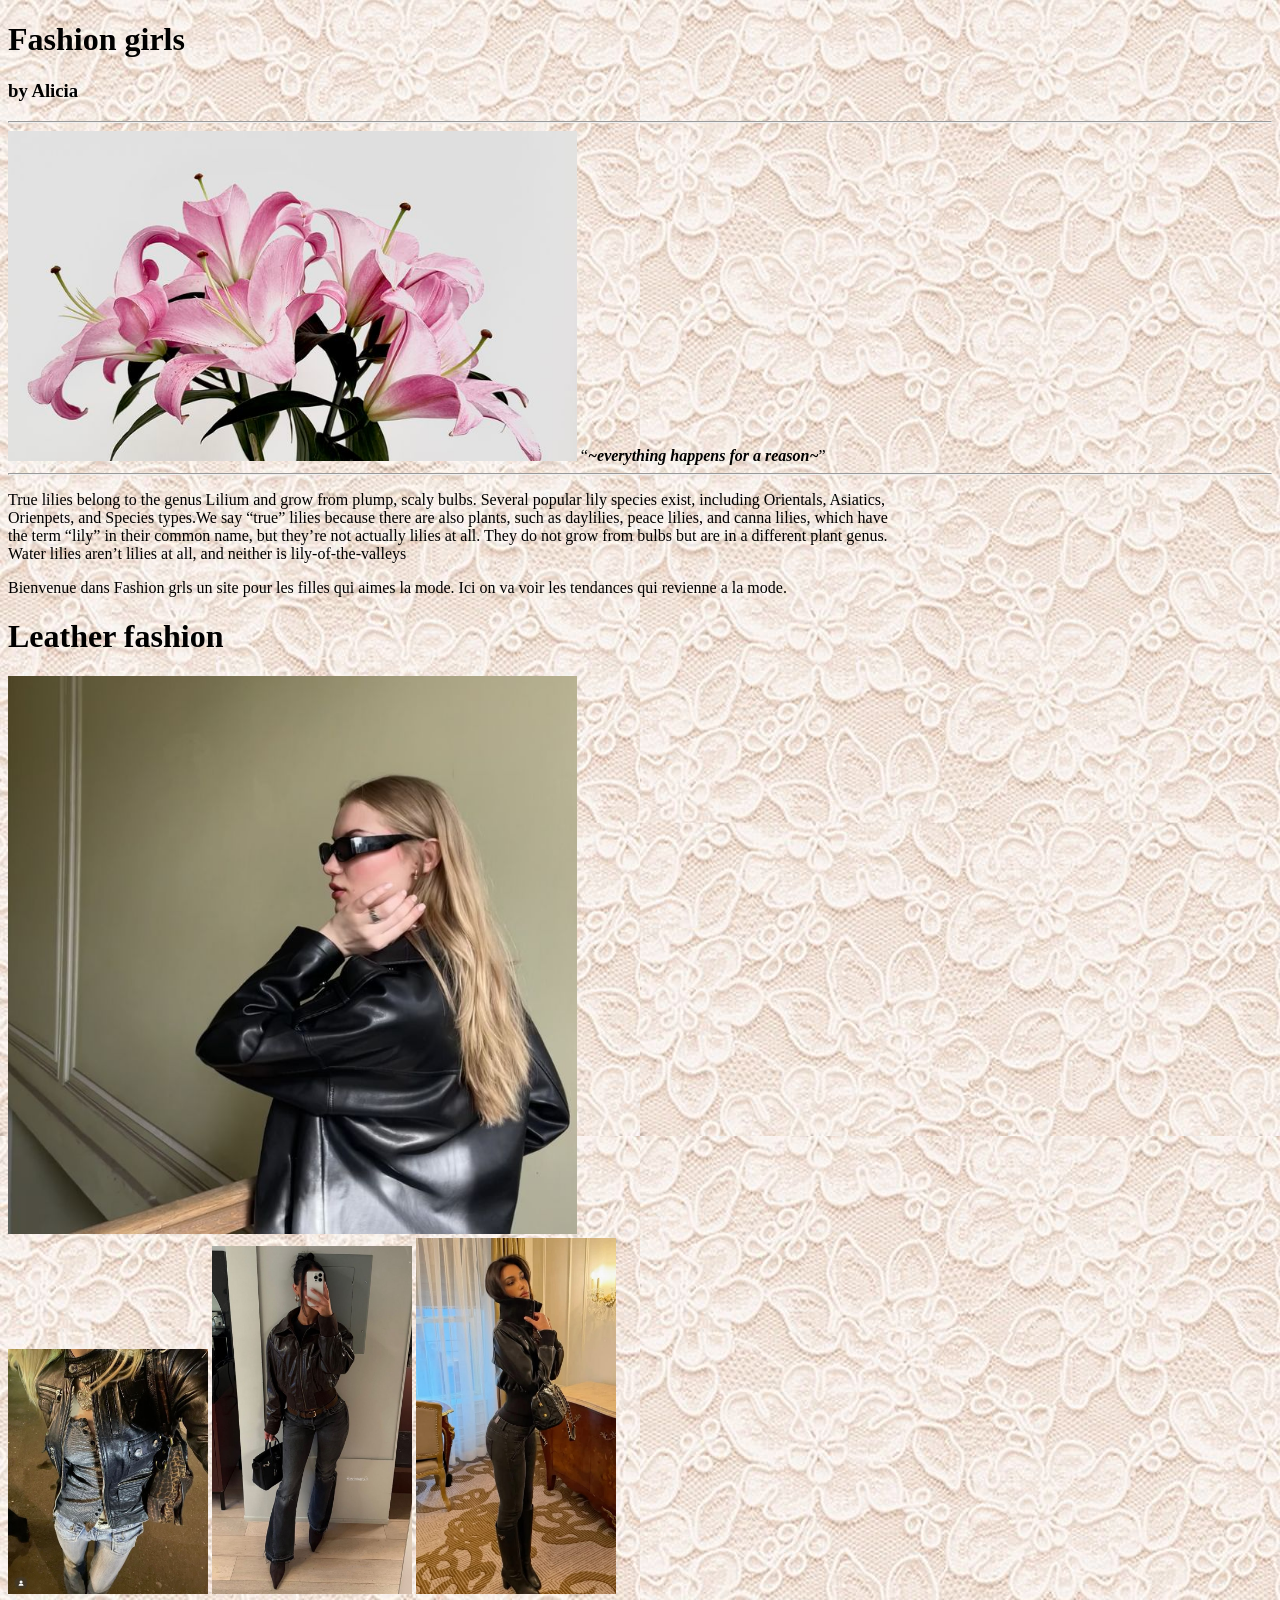
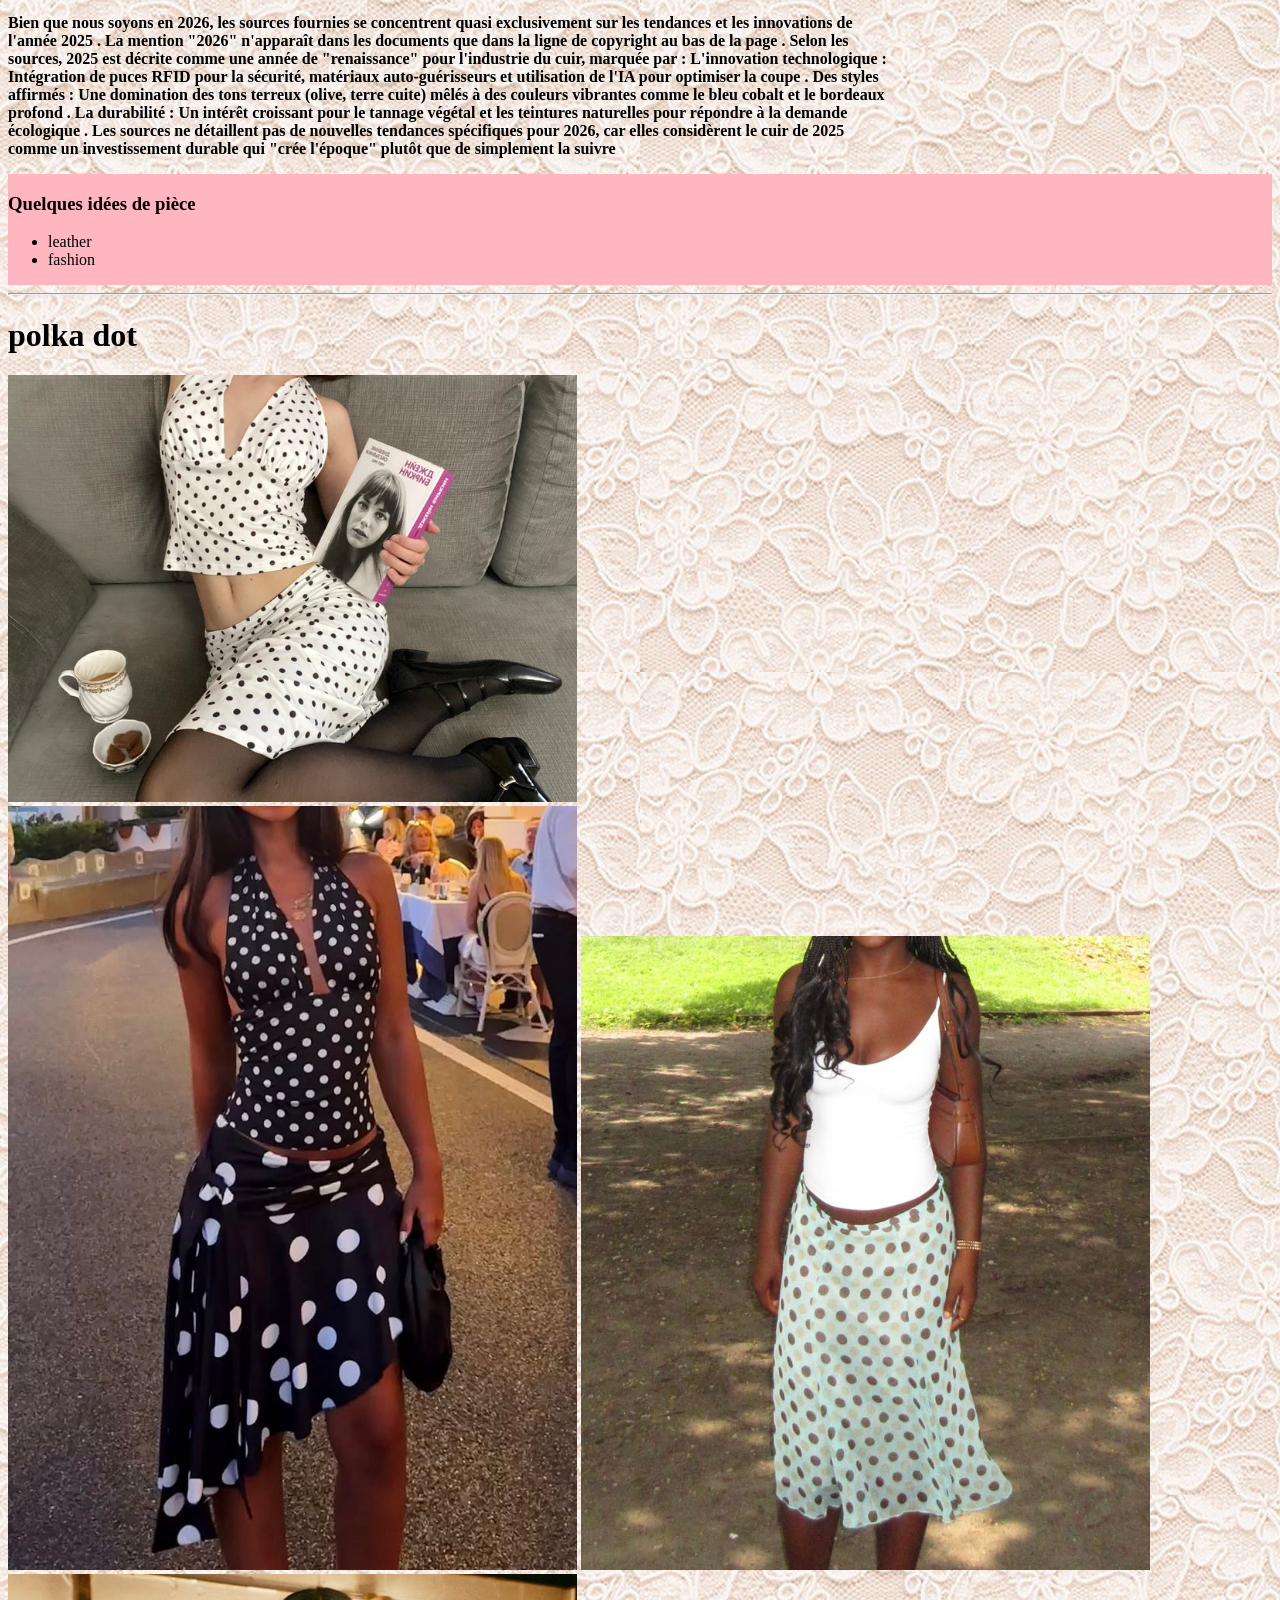
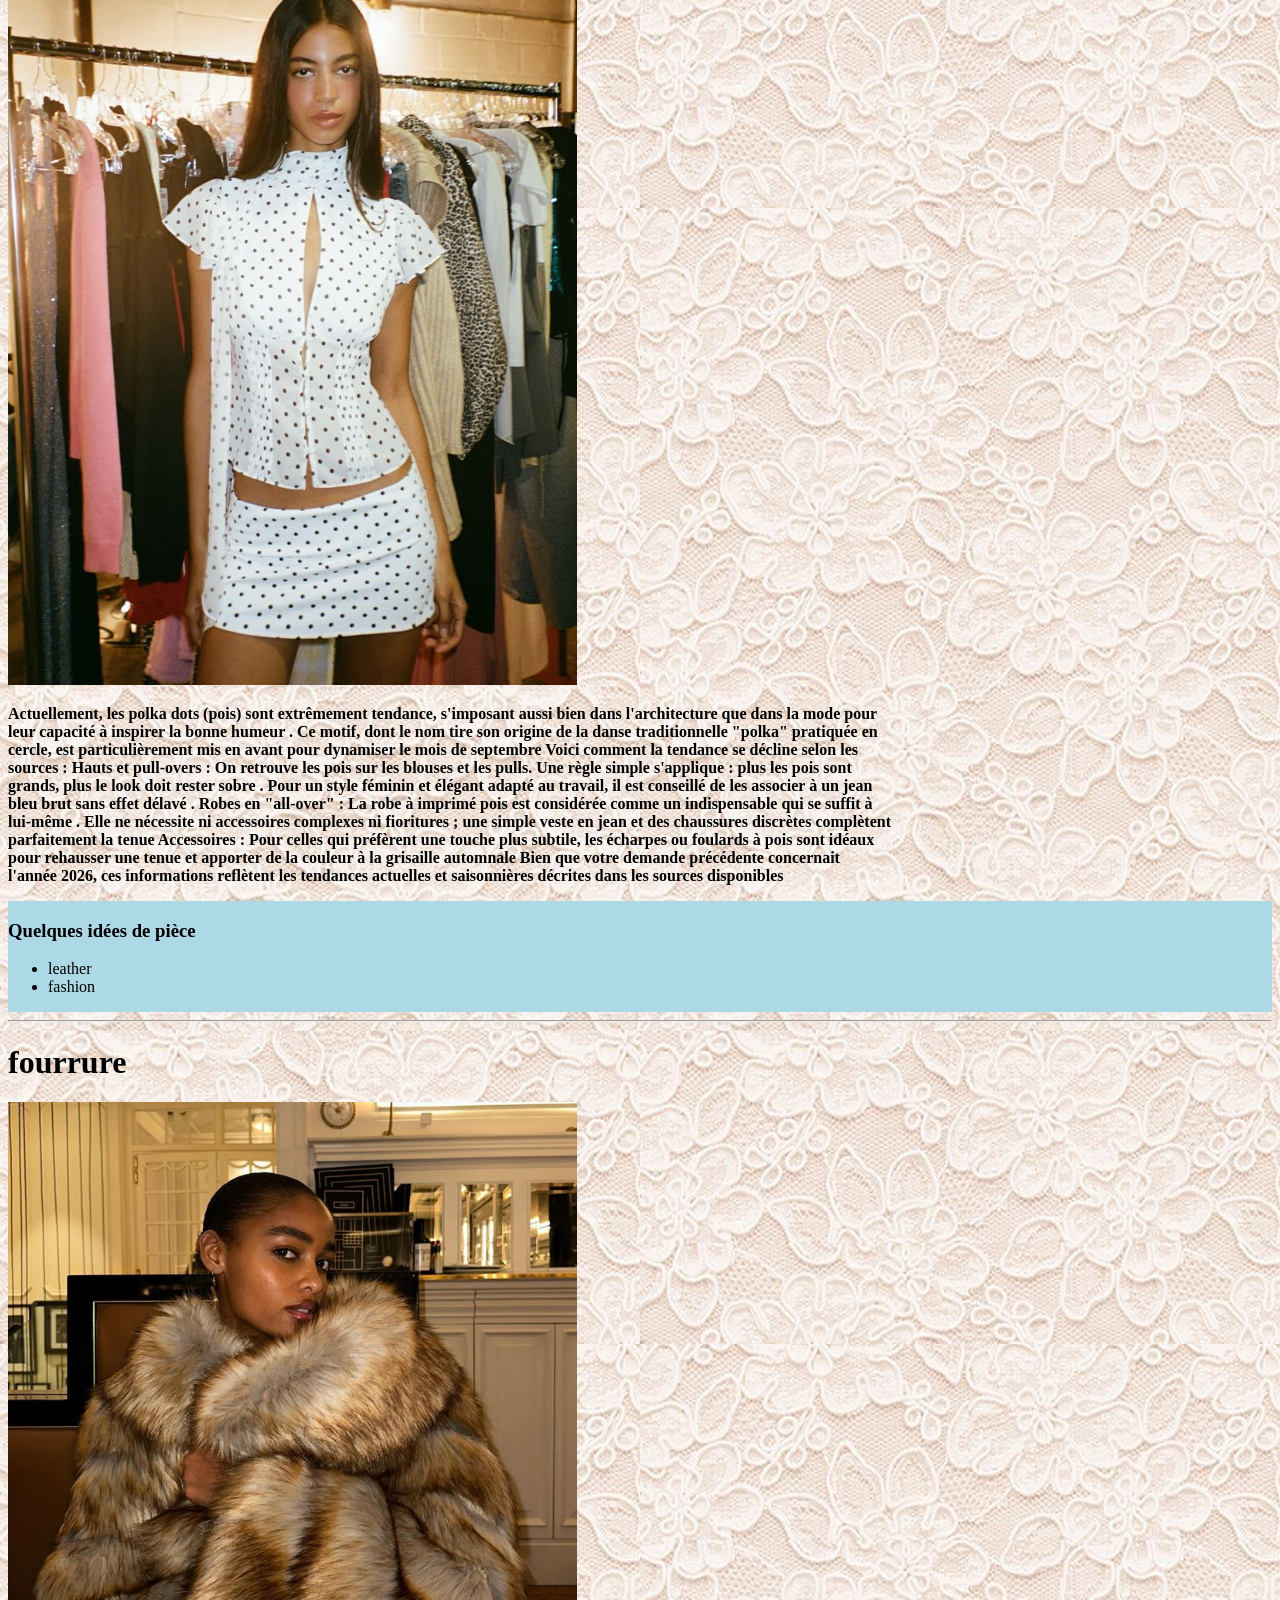
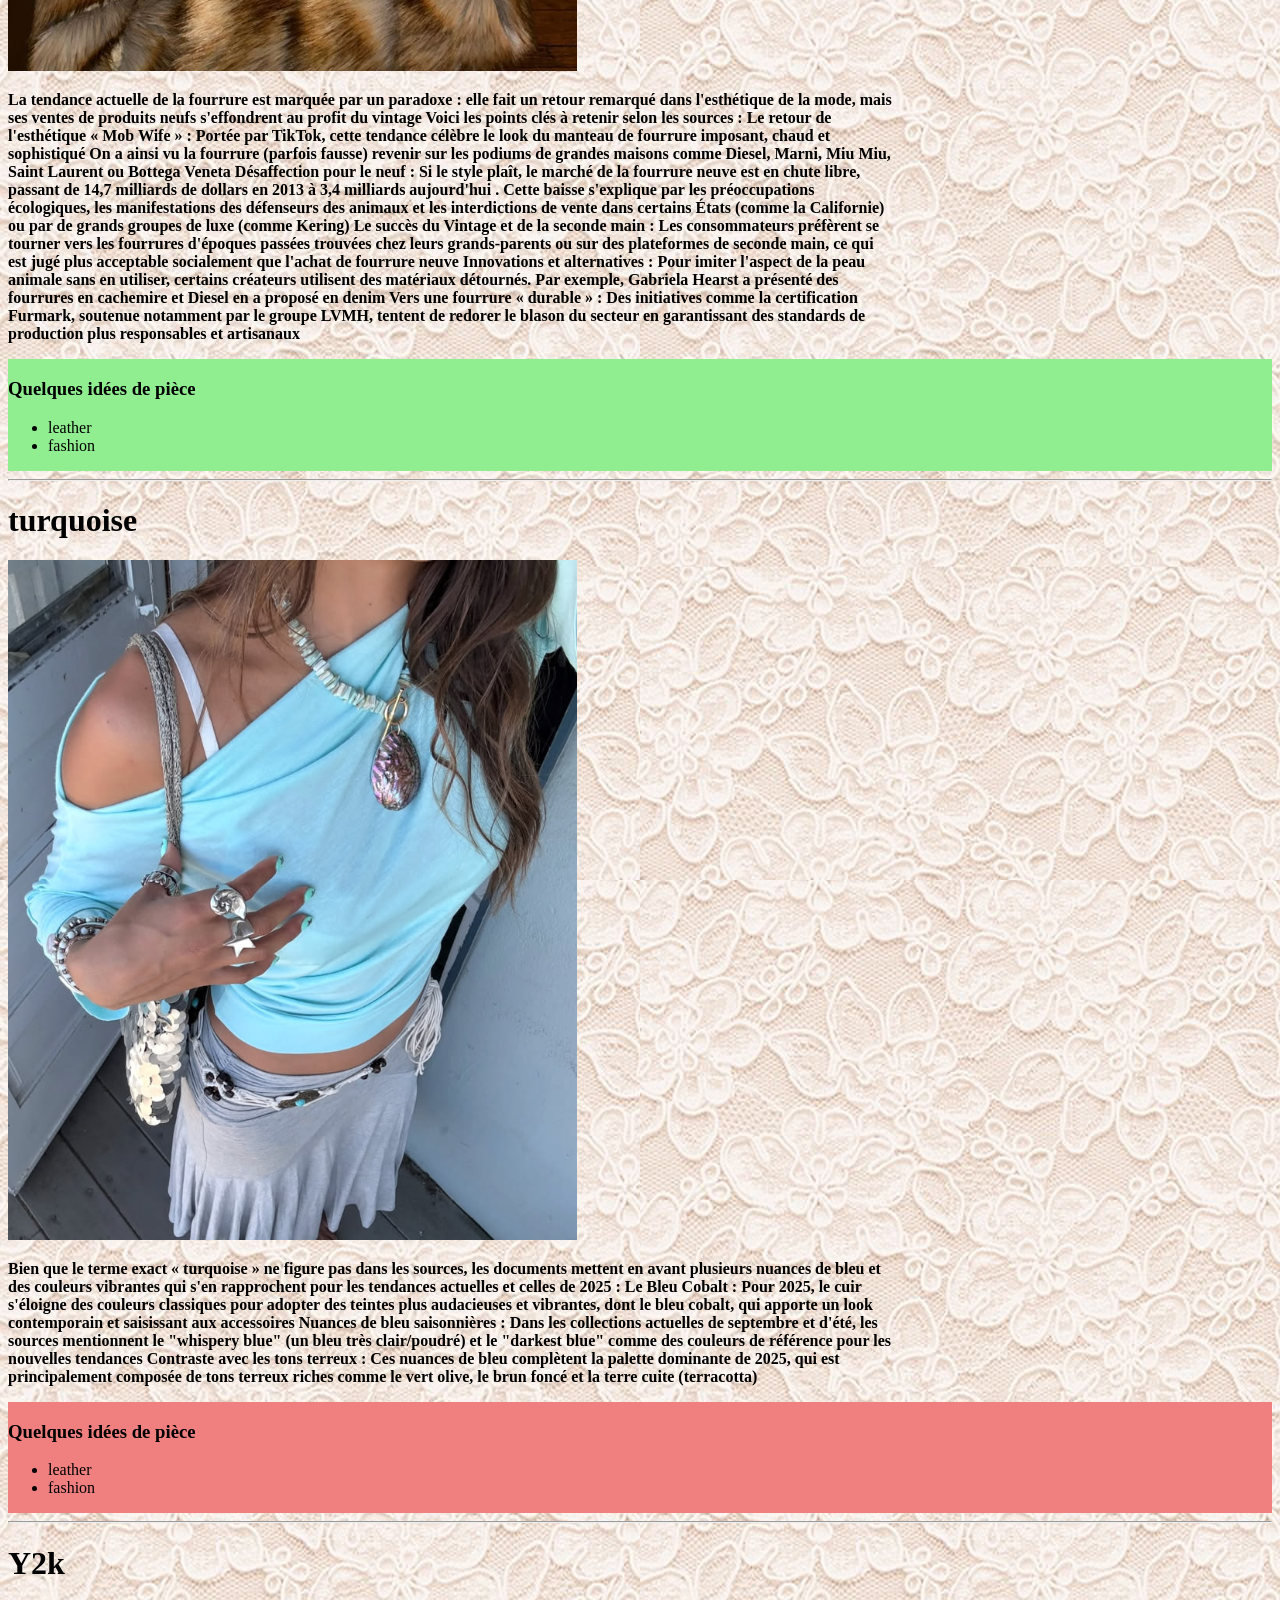
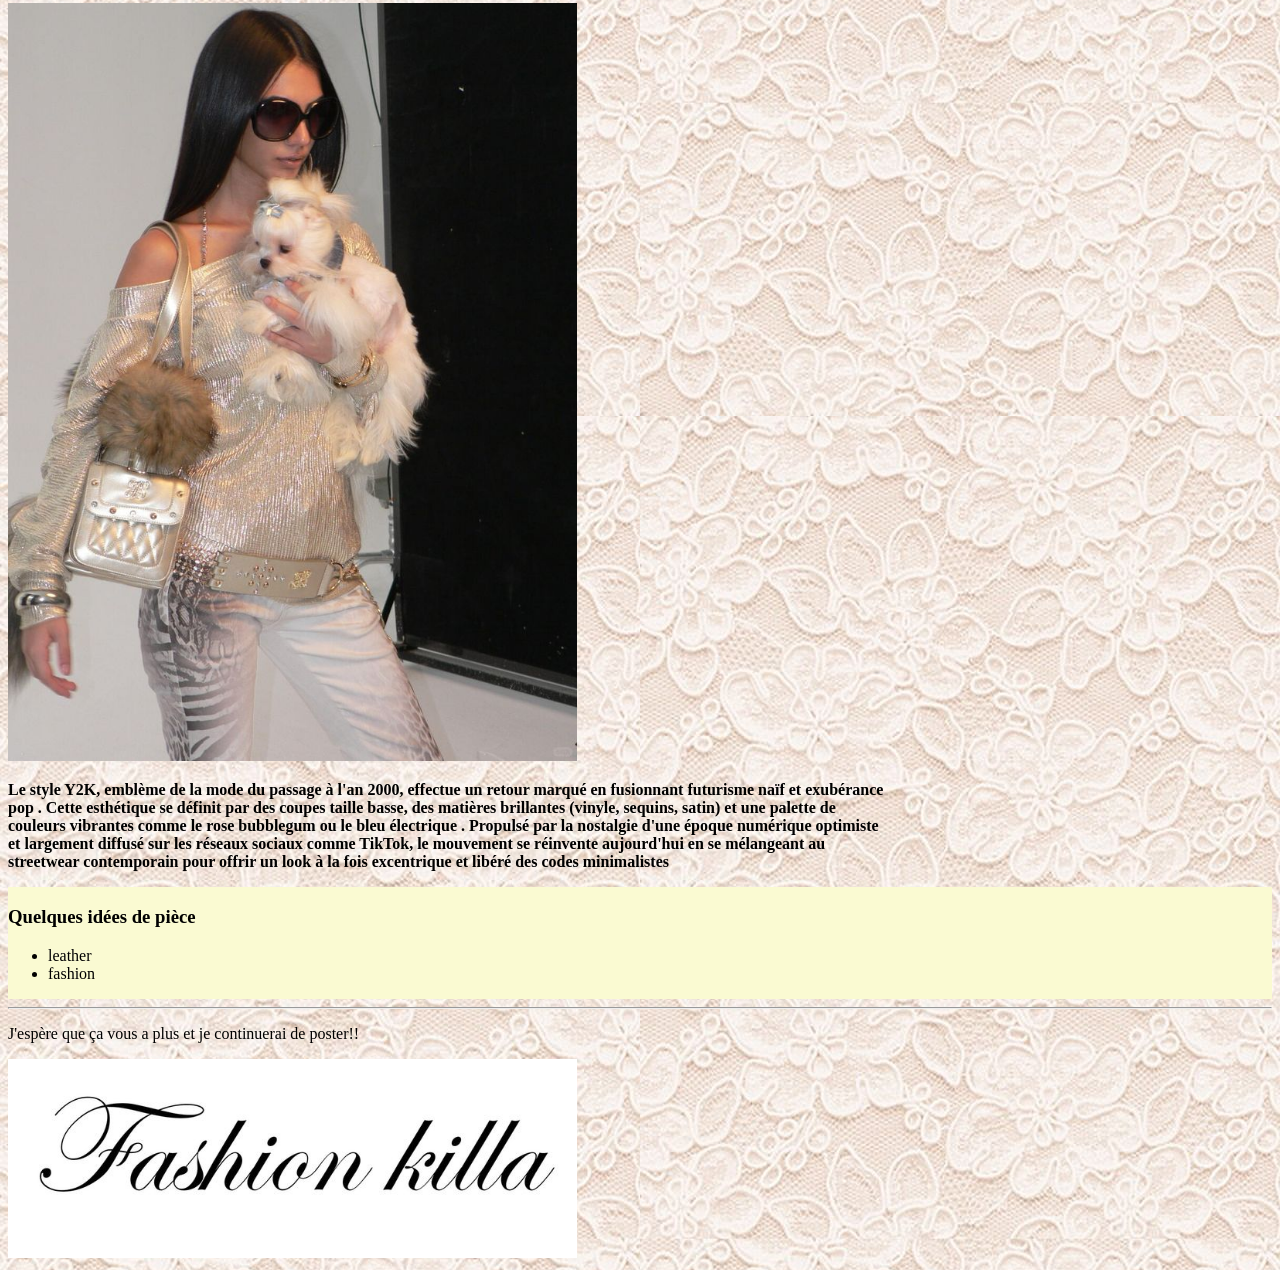
<file: index.html>
<!DOCTYPE html>
<html>
<head> 
	<title> fashion girl.com </title>
	<link rel="stylesheet" type="text/css" href="style.css">
</head>
<body>
	<h1> Fashion girls </h1>
<h3>by <strong> Alicia</strong></h3>
<hr>
<img src="photo_lily.jpg"/>
<q><i><b>~everything happens for a reason~</b></i></q>
<hr>
<p>True lilies belong to the genus Lilium and grow from plump, scaly bulbs. Several popular lily species exist, including Orientals, Asiatics, Orienpets, and Species types.We say “true” lilies because there are also plants, such as daylilies, peace lilies, and canna lilies, which have the term “lily” in their common name, but they’re not actually lilies at all. They do not grow from bulbs but are in a different plant genus. Water lilies aren’t lilies at all, and neither is lily-of-the-valleys</p>
<p>Bienvenue dans Fashion grls un site pour les filles qui aimes la mode. Ici on va voir les tendances qui revienne a la mode.</p>

<h1>Leather fashion</h1>
<div class="div0"><img src="leather.jpg">
<div class="div01">
	<img class="L1" src="L1.jpg"> 
	<img class="L1" src="L2.jpg">
	<img class="L1" src="L3.jpg"> 
</div>

<div class="DIV0.1"><p> <b> Bien que nous soyons en 2026, les sources fournies se concentrent quasi exclusivement sur les tendances et les innovations de l'année 2025
. La mention "2026" n'apparaît dans les documents que dans la ligne de copyright au bas de la page
.
Selon les sources, 2025 est décrite comme une année de "renaissance" pour l'industrie du cuir, marquée par :
L'innovation technologique : Intégration de puces RFID pour la sécurité, matériaux auto-guérisseurs et utilisation de l'IA pour optimiser la coupe
.
Des styles affirmés : Une domination des tons terreux (olive, terre cuite) mêlés à des couleurs vibrantes comme le bleu cobalt et le bordeaux profond
.
La durabilité : Un intérêt croissant pour le tannage végétal et les teintures naturelles pour répondre à la demande écologique
.
Les sources ne détaillent pas de nouvelles tendances spécifiques pour 2026, car elles considèrent le cuir de 2025 comme un investissement durable qui "crée l'époque" plutôt que de simplement la suivre </b> </p> <div class="div02">
	<aside>
		<h3> Quelques idées de pièce </h3>
		<ul>
			<li>leather</li>
			<li>fashion</li></ul></aside>
</div>
</div>

<hr>
<h1>polka dot </h1>
<div class="div2"><img src="polka_dot.jpg"> 
	<div class="div.20">
		
	</div>
	<div class="div22">
	<img class="P1" src="P1.jpg"> 
	<img class="P1" src="P2.jpg">
	<img class="P1" src="P3.jpg"> 
</div>
<p> <b>Actuellement, les polka dots (pois) sont extrêmement tendance, s'imposant aussi bien dans l'architecture que dans la mode pour leur capacité à inspirer la bonne humeur
. Ce motif, dont le nom tire son origine de la danse traditionnelle "polka" pratiquée en cercle, est particulièrement mis en avant pour dynamiser le mois de septembre
Voici comment la tendance se décline selon les sources :
Hauts et pull-overs : On retrouve les pois sur les blouses et les pulls. Une règle simple s'applique : plus les pois sont grands, plus le look doit rester sobre
. Pour un style féminin et élégant adapté au travail, il est conseillé de les associer à un jean bleu brut sans effet délavé
.
Robes en "all-over" : La robe à imprimé pois est considérée comme un indispensable qui se suffit à lui-même
. Elle ne nécessite ni accessoires complexes ni fioritures ; une simple veste en jean et des chaussures discrètes complètent parfaitement la tenue
Accessoires : Pour celles qui préfèrent une touche plus subtile, les écharpes ou foulards à pois sont idéaux pour rehausser une tenue et apporter de la couleur à la grisaille automnale
Bien que votre demande précédente concernait l'année 2026, ces informations reflètent les tendances actuelles et saisonnières décrites dans les sources disponibles
</b> </p> <div class="div21">
	<aside>
		<h3> Quelques idées de pièce </h3>
		<ul>
			<li>leather</li>
			<li>fashion</li></ul></aside></div> </div>
			<hr>

<h1>fourrure</h1>
<div class="div3">
<img src="fur.jpg">
<p> <b>La tendance actuelle de la fourrure est marquée par un paradoxe : elle fait un retour remarqué dans l'esthétique de la mode, mais ses ventes de produits neufs s'effondrent au profit du vintage
Voici les points clés à retenir selon les sources :
Le retour de l'esthétique « Mob Wife » : Portée par TikTok, cette tendance célèbre le look du manteau de fourrure imposant, chaud et sophistiqué On a ainsi vu la fourrure (parfois fausse) revenir sur les podiums de grandes maisons comme Diesel, Marni, Miu Miu, Saint Laurent ou Bottega Veneta
Désaffection pour le neuf : Si le style plaît, le marché de la fourrure neuve est en chute libre, passant de 14,7 milliards de dollars en 2013 à 3,4 milliards aujourd'hui
. Cette baisse s'explique par les préoccupations écologiques, les manifestations des défenseurs des animaux et les interdictions de vente dans certains États (comme la Californie) ou par de grands groupes de luxe (comme Kering)
Le succès du Vintage et de la seconde main : Les consommateurs préfèrent se tourner vers les fourrures d'époques passées trouvées chez leurs grands-parents ou sur des plateformes de seconde main, ce qui est jugé plus acceptable socialement que l'achat de fourrure neuve
Innovations et alternatives : Pour imiter l'aspect de la peau animale sans en utiliser, certains créateurs utilisent des matériaux détournés. Par exemple, Gabriela Hearst a présenté des fourrures en cachemire et Diesel en a proposé en denim
Vers une fourrure « durable » : Des initiatives comme la certification Furmark, soutenue notamment par le groupe LVMH, tentent de redorer le blason du secteur en garantissant des standards de production plus responsables et artisanaux</b></p>
 <div class="div31">
	<aside>
		<h3> Quelques idées de pièce </h3>
		<ul>
			<li>leather</li>
			<li>fashion</li> </ul></aside></div></div>

<hr>

<h1>turquoise</h1>

<div class="div4">
<img src="turquoise.jpg">
<p> <b>Bien que le terme exact « turquoise » ne figure pas dans les sources, les documents mettent en avant plusieurs nuances de bleu et des couleurs vibrantes qui s'en rapprochent pour les tendances actuelles et celles de 2025 :
Le Bleu Cobalt : Pour 2025, le cuir s'éloigne des couleurs classiques pour adopter des teintes plus audacieuses et vibrantes, dont le bleu cobalt, qui apporte un look contemporain et saisissant aux accessoires
Nuances de bleu saisonnières : Dans les collections actuelles de septembre et d'été, les sources mentionnent le "whispery blue" (un bleu très clair/poudré) et le "darkest blue" comme des couleurs de référence pour les nouvelles tendances
Contraste avec les tons terreux : Ces nuances de bleu complètent la palette dominante de 2025, qui est principalement composée de tons terreux riches comme le vert olive, le brun foncé et la terre cuite (terracotta)
</b></p> <div class="div41">
	<aside>
		<h3> Quelques idées de pièce </h3>
		<ul>
			<li>leather</li>
			<li>fashion</li> </ul></aside></div></div>
<hr>
<h1>Y2k</h1>
<div class="div5">
<img src="y2k.jpg">
<p><b>Le style Y2K, emblème de la mode du passage à l'an 2000, effectue un retour marqué en fusionnant futurisme naïf et exubérance pop
. Cette esthétique se définit par des coupes taille basse, des matières brillantes (vinyle, sequins, satin) et une palette de couleurs vibrantes comme le rose bubblegum ou le bleu électrique
. Propulsé par la nostalgie d'une époque numérique optimiste et largement diffusé sur les réseaux sociaux comme TikTok, le mouvement se réinvente aujourd'hui en se mélangeant au streetwear contemporain pour offrir un look à la fois excentrique et libéré des codes minimalistes</b>
</p>
 <div class="div51">
	<aside>
		<h3> Quelques idées de pièce </h3>
		<ul>
			<li>leather</li>
			<li>fashion</li> </ul></aside></div></div>
			<hr>
			<footer>
				<p> J'espère que ça vous a plus et je continuerai de poster!!</p>
				<img src="no.rules.jpg">
			</footer>
</body>
</html>
</file>
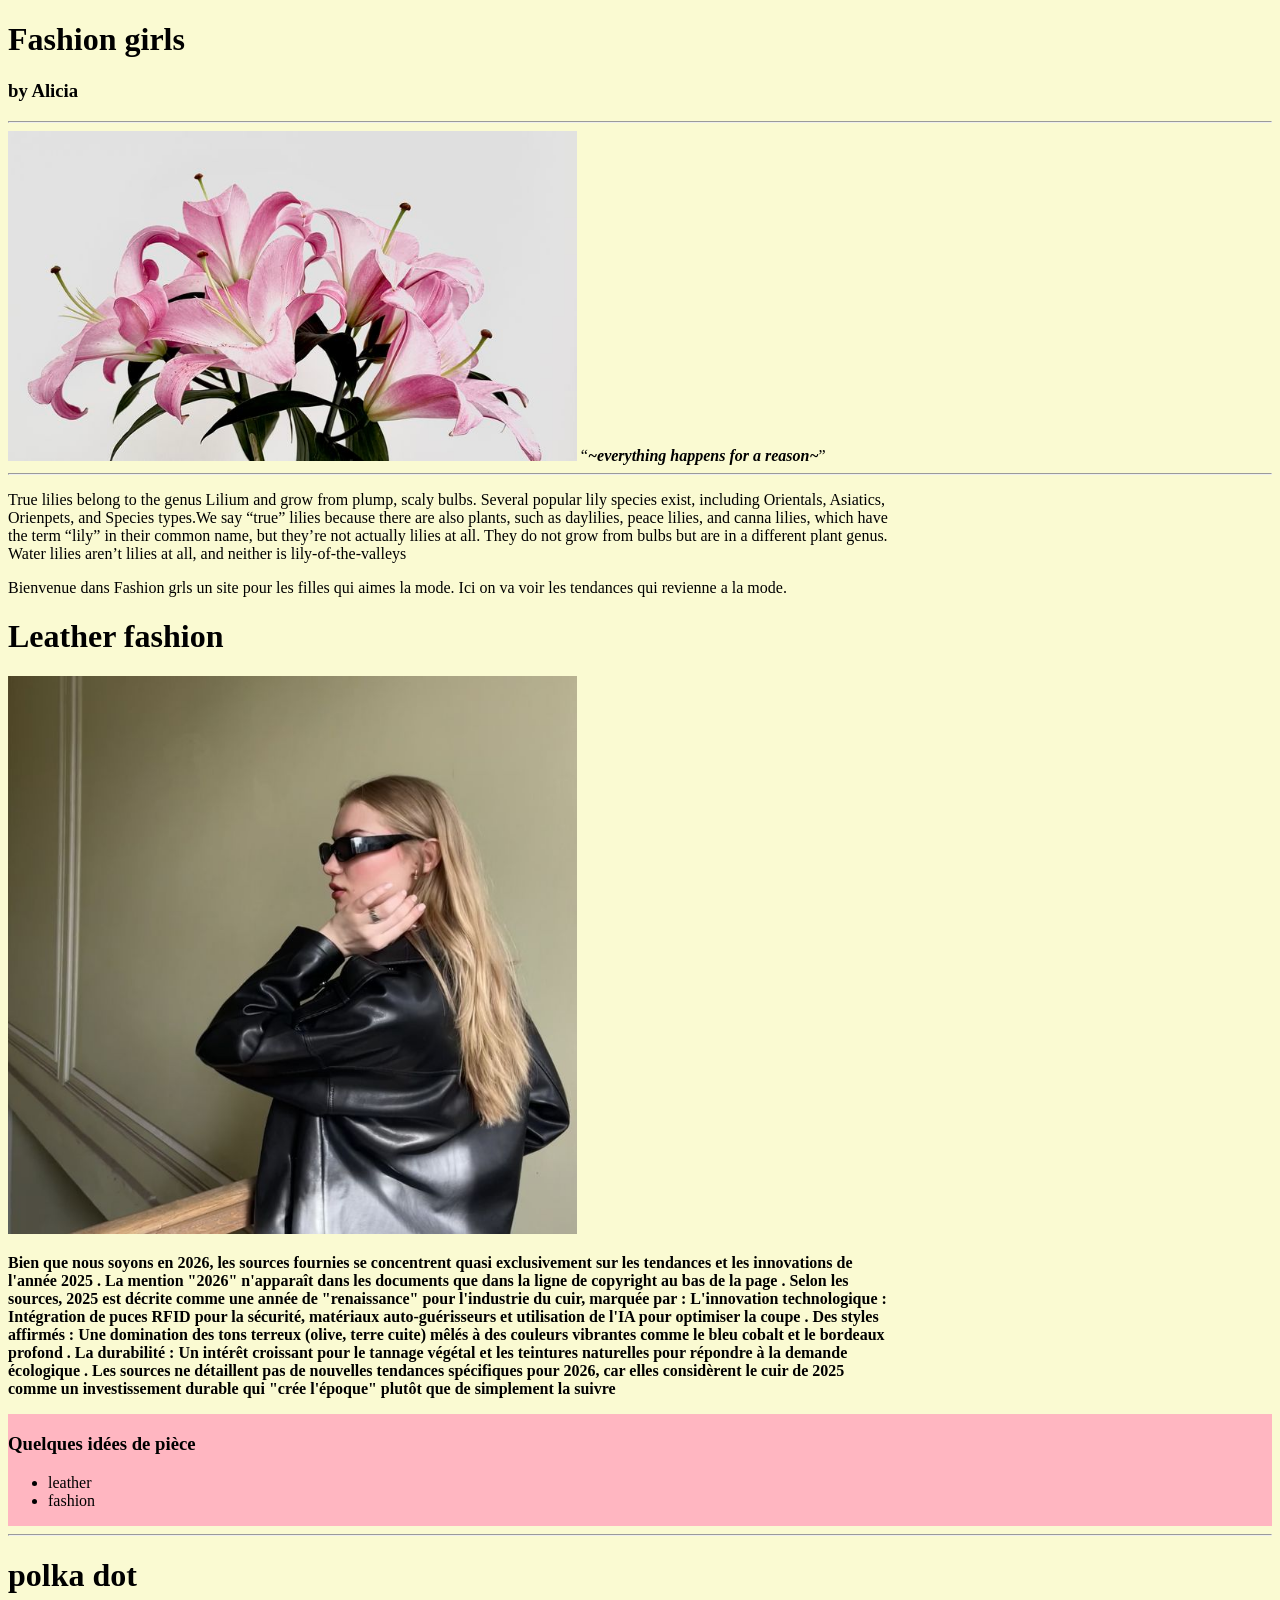
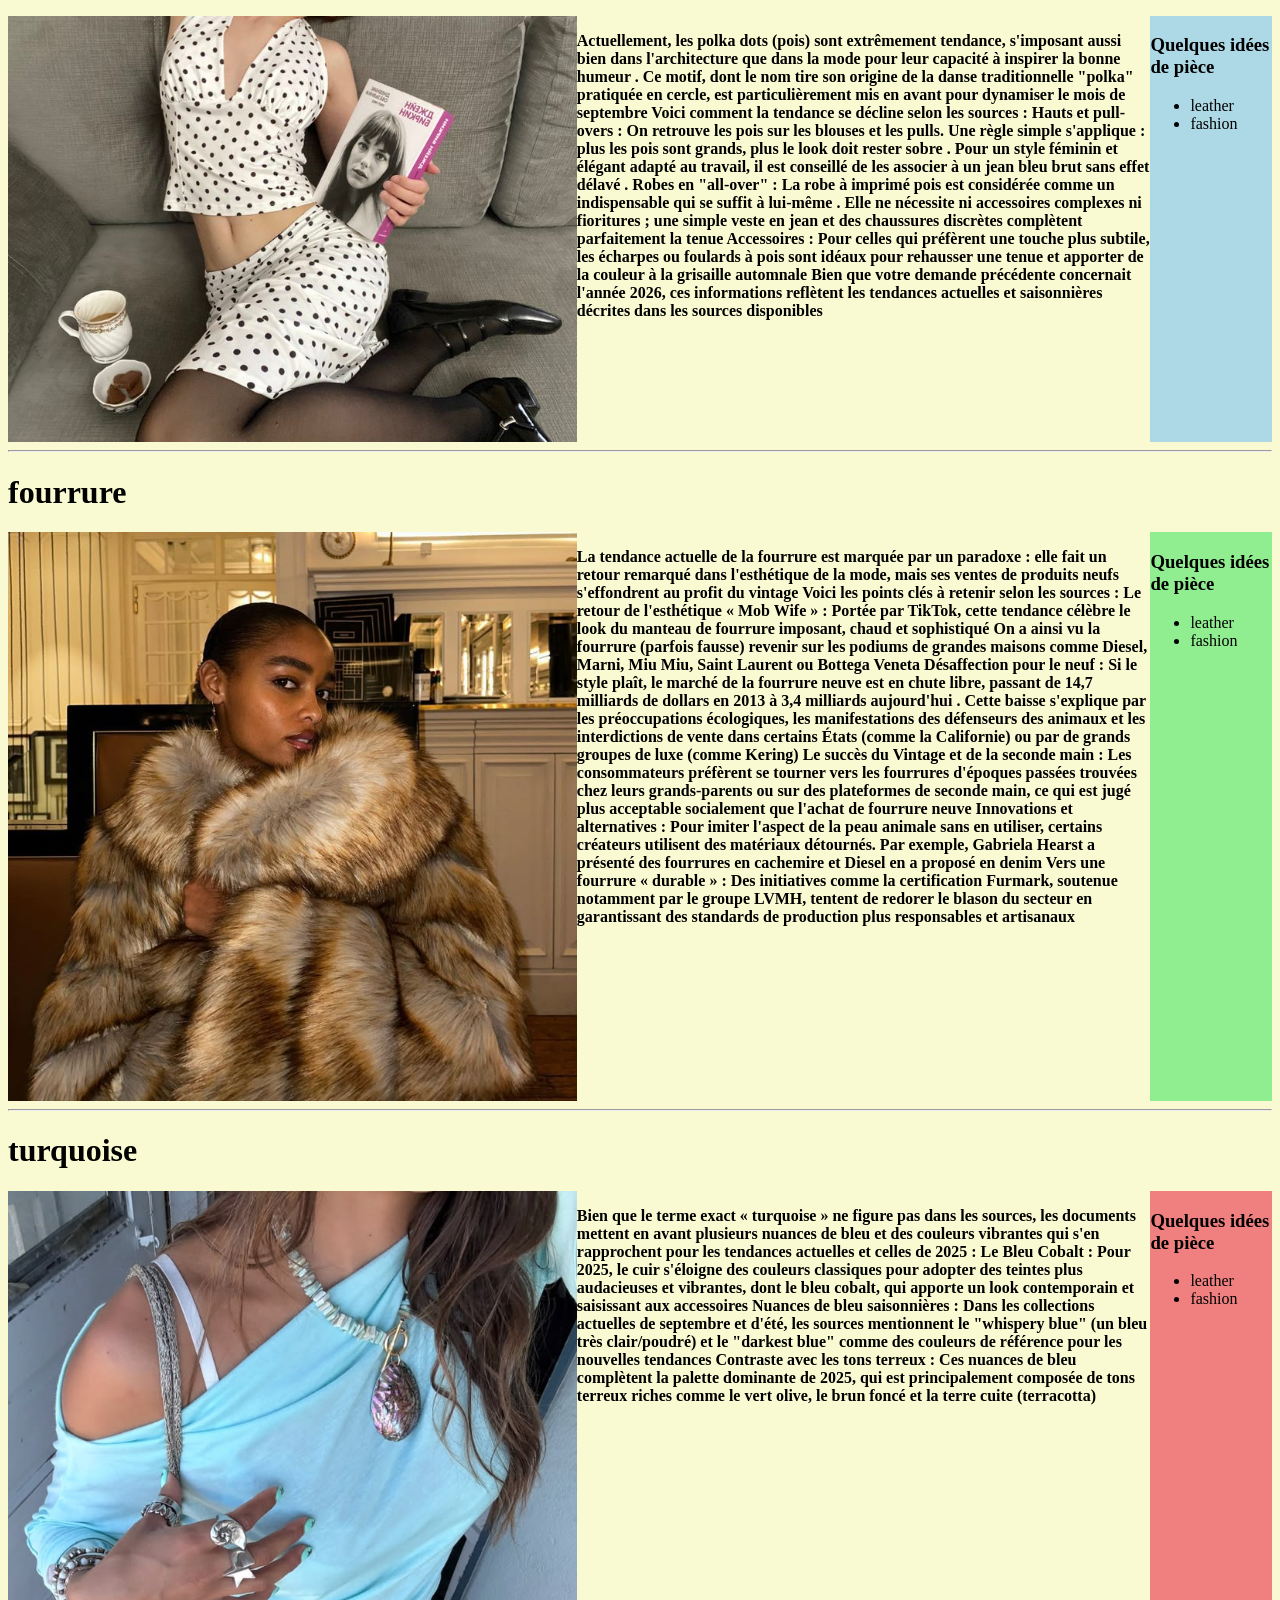
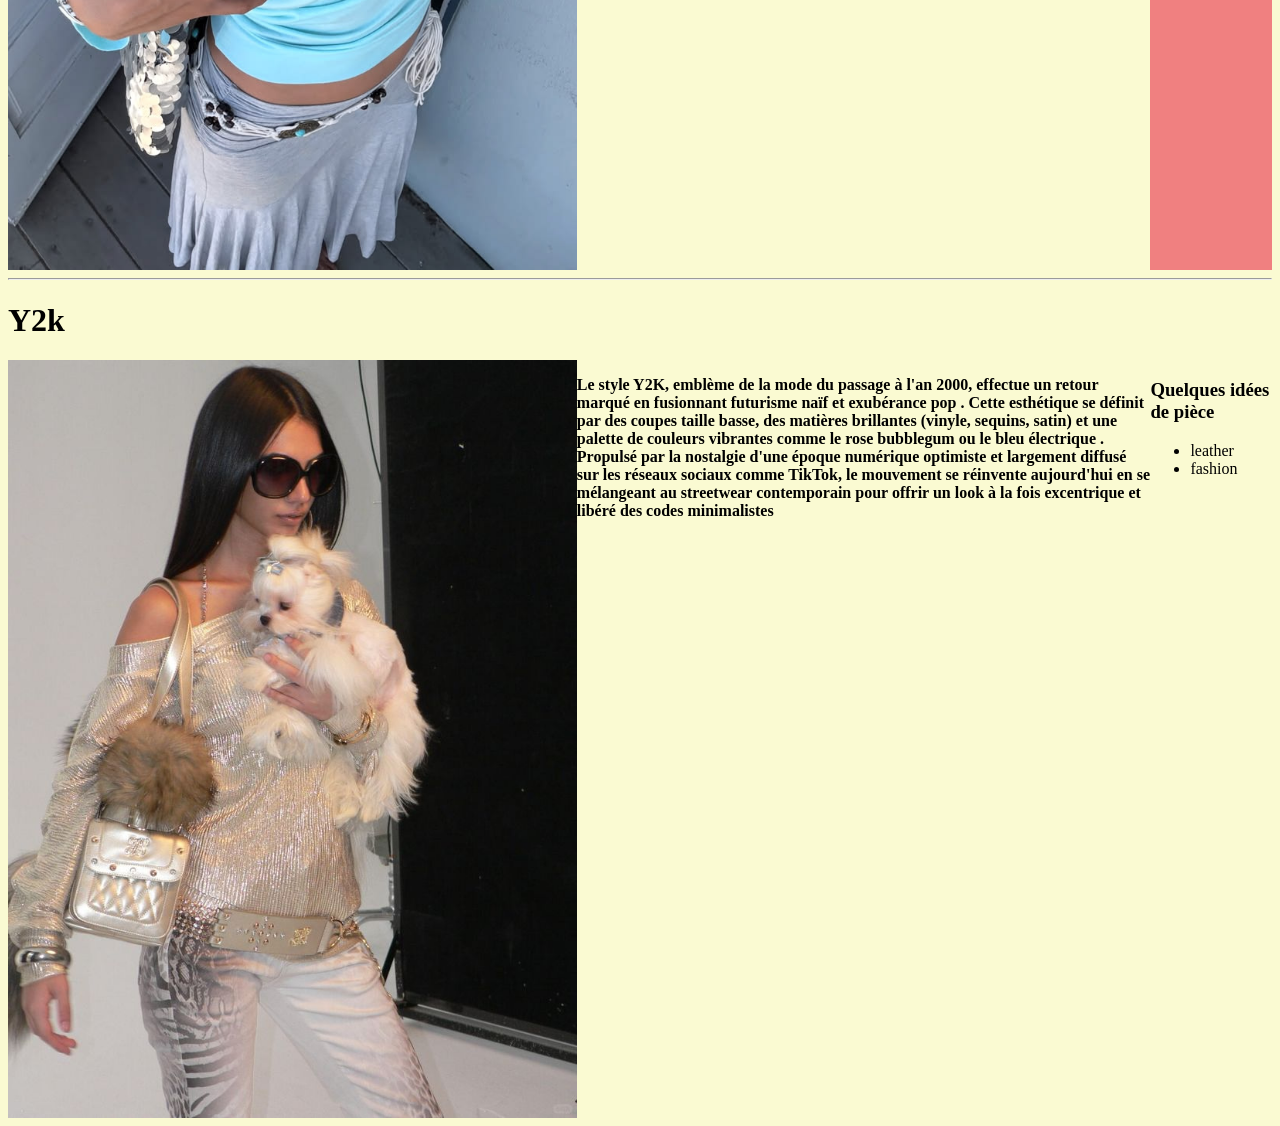
<file: mon_site_web/index.html>
<!DOCTYPE html>
<html>
<head> 
	<title> fashion girl.com </title>
	<link rel="stylesheet" type="text/css" href="style.css">
</head>
<body>
	<h1> Fashion girls </h1>
<h3>by <strong> Alicia</strong></h3>
<hr>
<img src="photo_lily.jpg"/>
<q><i><b>~everything happens for a reason~</b></i></q>
<hr>
<p>True lilies belong to the genus Lilium and grow from plump, scaly bulbs. Several popular lily species exist, including Orientals, Asiatics, Orienpets, and Species types.We say “true” lilies because there are also plants, such as daylilies, peace lilies, and canna lilies, which have the term “lily” in their common name, but they’re not actually lilies at all. They do not grow from bulbs but are in a different plant genus. Water lilies aren’t lilies at all, and neither is lily-of-the-valleys</p>
<p>Bienvenue dans Fashion grls un site pour les filles qui aimes la mode. Ici on va voir les tendances qui revienne a la mode.</p>

<h1>Leather fashion</h1>
<div class="div0">
<img src="leather.jpg"> <div class="DIV0.1"><p> <b> Bien que nous soyons en 2026, les sources fournies se concentrent quasi exclusivement sur les tendances et les innovations de l'année 2025
. La mention "2026" n'apparaît dans les documents que dans la ligne de copyright au bas de la page
.
Selon les sources, 2025 est décrite comme une année de "renaissance" pour l'industrie du cuir, marquée par :
L'innovation technologique : Intégration de puces RFID pour la sécurité, matériaux auto-guérisseurs et utilisation de l'IA pour optimiser la coupe
.
Des styles affirmés : Une domination des tons terreux (olive, terre cuite) mêlés à des couleurs vibrantes comme le bleu cobalt et le bordeaux profond
.
La durabilité : Un intérêt croissant pour le tannage végétal et les teintures naturelles pour répondre à la demande écologique
.
Les sources ne détaillent pas de nouvelles tendances spécifiques pour 2026, car elles considèrent le cuir de 2025 comme un investissement durable qui "crée l'époque" plutôt que de simplement la suivre </b> </p> <div class="div02">
	<aside>
		<h3> Quelques idées de pièce </h3>
		<ul>
			<li>leather</li>
			<li>fashion</li>
</div>
</div>

<hr>
<h1>polka dot </h1>
<div class="div2">
<img src="polka_dot.jpg">
<p> <b>Actuellement, les polka dots (pois) sont extrêmement tendance, s'imposant aussi bien dans l'architecture que dans la mode pour leur capacité à inspirer la bonne humeur
. Ce motif, dont le nom tire son origine de la danse traditionnelle "polka" pratiquée en cercle, est particulièrement mis en avant pour dynamiser le mois de septembre
Voici comment la tendance se décline selon les sources :
Hauts et pull-overs : On retrouve les pois sur les blouses et les pulls. Une règle simple s'applique : plus les pois sont grands, plus le look doit rester sobre
. Pour un style féminin et élégant adapté au travail, il est conseillé de les associer à un jean bleu brut sans effet délavé
.
Robes en "all-over" : La robe à imprimé pois est considérée comme un indispensable qui se suffit à lui-même
. Elle ne nécessite ni accessoires complexes ni fioritures ; une simple veste en jean et des chaussures discrètes complètent parfaitement la tenue
Accessoires : Pour celles qui préfèrent une touche plus subtile, les écharpes ou foulards à pois sont idéaux pour rehausser une tenue et apporter de la couleur à la grisaille automnale
Bien que votre demande précédente concernait l'année 2026, ces informations reflètent les tendances actuelles et saisonnières décrites dans les sources disponibles
</b> </p> <div class="div21">
	<aside>
		<h3> Quelques idées de pièce </h3>
		<ul>
			<li>leather</li>
			<li>fashion</li></div> </div>
			<hr>

<h1>fourrure</h1>
<div class="div3">
<img src="fur.jpg">
<p> <b>La tendance actuelle de la fourrure est marquée par un paradoxe : elle fait un retour remarqué dans l'esthétique de la mode, mais ses ventes de produits neufs s'effondrent au profit du vintage
Voici les points clés à retenir selon les sources :
Le retour de l'esthétique « Mob Wife » : Portée par TikTok, cette tendance célèbre le look du manteau de fourrure imposant, chaud et sophistiqué On a ainsi vu la fourrure (parfois fausse) revenir sur les podiums de grandes maisons comme Diesel, Marni, Miu Miu, Saint Laurent ou Bottega Veneta
Désaffection pour le neuf : Si le style plaît, le marché de la fourrure neuve est en chute libre, passant de 14,7 milliards de dollars en 2013 à 3,4 milliards aujourd'hui
. Cette baisse s'explique par les préoccupations écologiques, les manifestations des défenseurs des animaux et les interdictions de vente dans certains États (comme la Californie) ou par de grands groupes de luxe (comme Kering)
Le succès du Vintage et de la seconde main : Les consommateurs préfèrent se tourner vers les fourrures d'époques passées trouvées chez leurs grands-parents ou sur des plateformes de seconde main, ce qui est jugé plus acceptable socialement que l'achat de fourrure neuve
Innovations et alternatives : Pour imiter l'aspect de la peau animale sans en utiliser, certains créateurs utilisent des matériaux détournés. Par exemple, Gabriela Hearst a présenté des fourrures en cachemire et Diesel en a proposé en denim
Vers une fourrure « durable » : Des initiatives comme la certification Furmark, soutenue notamment par le groupe LVMH, tentent de redorer le blason du secteur en garantissant des standards de production plus responsables et artisanaux</b></p>
 <div class="div31">
	<aside>
		<h3> Quelques idées de pièce </h3>
		<ul>
			<li>leather</li>
			<li>fashion</li> </div></div>

<hr>

<h1>turquoise</h1>

<div class="div4">
<img src="turquoise.jpg">
<p> <b>Bien que le terme exact « turquoise » ne figure pas dans les sources, les documents mettent en avant plusieurs nuances de bleu et des couleurs vibrantes qui s'en rapprochent pour les tendances actuelles et celles de 2025 :
Le Bleu Cobalt : Pour 2025, le cuir s'éloigne des couleurs classiques pour adopter des teintes plus audacieuses et vibrantes, dont le bleu cobalt, qui apporte un look contemporain et saisissant aux accessoires
Nuances de bleu saisonnières : Dans les collections actuelles de septembre et d'été, les sources mentionnent le "whispery blue" (un bleu très clair/poudré) et le "darkest blue" comme des couleurs de référence pour les nouvelles tendances
Contraste avec les tons terreux : Ces nuances de bleu complètent la palette dominante de 2025, qui est principalement composée de tons terreux riches comme le vert olive, le brun foncé et la terre cuite (terracotta)
</b></p> <div class="div41">
	<aside>
		<h3> Quelques idées de pièce </h3>
		<ul>
			<li>leather</li>
			<li>fashion</li> </div></div>
<hr>
<h1>Y2k</h1>
<div class="div5">
<img src="y2k.jpg">
<p><b>Le style Y2K, emblème de la mode du passage à l'an 2000, effectue un retour marqué en fusionnant futurisme naïf et exubérance pop
. Cette esthétique se définit par des coupes taille basse, des matières brillantes (vinyle, sequins, satin) et une palette de couleurs vibrantes comme le rose bubblegum ou le bleu électrique
. Propulsé par la nostalgie d'une époque numérique optimiste et largement diffusé sur les réseaux sociaux comme TikTok, le mouvement se réinvente aujourd'hui en se mélangeant au streetwear contemporain pour offrir un look à la fois excentrique et libéré des codes minimalistes</b>
</p>
 <div class="div51">
	<aside>
		<h3> Quelques idées de pièce </h3>
		<ul>
			<li>leather</li>
			<li>fashion</li> </div></div>
</body>
</html>
</file>
<file: style.css>
body{
	background-color: lightgoldenrodyellow;
	background-image:url(fond.jpg);
}
h1{
color:black;
font-family:serif;
}

h2{
color:black;
}

img{
width: 45%;

}

p{
width: 70%;

}

.div0{display:space-around;

justify-content: flex-start;
}

.div2{display:space-around ;

justify-content: flex-start;}

.div3{display:space-around;

justify-content: flex-start;}

.div4{display:space-around ;

justify-content: flex-start;}

.div5{display:;space-around

justify-content: flex-start;}

.div02{
	display: flex; background-color: lightpink;
}

.div21{
	display: flex; background-color: lightblue;
}

.div31{
	display: flex; background-color: lightgreen;
}

.div41{
	display: flex; background-color: lightcoral;
}



.div51{
	display: flex; background-color: lightgoldenrodyellow;
}
.div01{
	font-display: left;
	border-radius: ;

}
.div22 {
	font-display: left;
	border-radius: ;

}
.L1{ 
	width: 200px;
 }
</file>
<file: mon_site_web/style.css>
body{
	background-color: lightgoldenrodyellow;
	background-image:url(https://i.pinimg.com/736x/9b/db/9e/9bdb9eff31dff3bc0b56cd787dc72a61.jpg);
}
h1{
color:black;
font-family:serif;
}

h2{
color:black;
}

img{
width: 45%;

}

p{
width: 70%;

}

.div0{display:space-around;

justify-content: flex-start;
}

.div2{display:flex ;

justify-content: space-around;}
.div3{display:flex ;

justify-content: space-around;}
.div4{display:flex ;

justify-content: space-around;}
.div5{display:flex ;

justify-content: space-around;}

.div02{
	display: flex; background-color: lightpink;
}

.div21{
	display: flex; background-color: lightblue;
}

.div31{
	display: flex; background-color: lightgreen;
}

.div41{
	display: flex; background-color: lightcoral;
}



.div51{
	display: flex; background-color: lightgoldenrodyellow;
}
</file>
